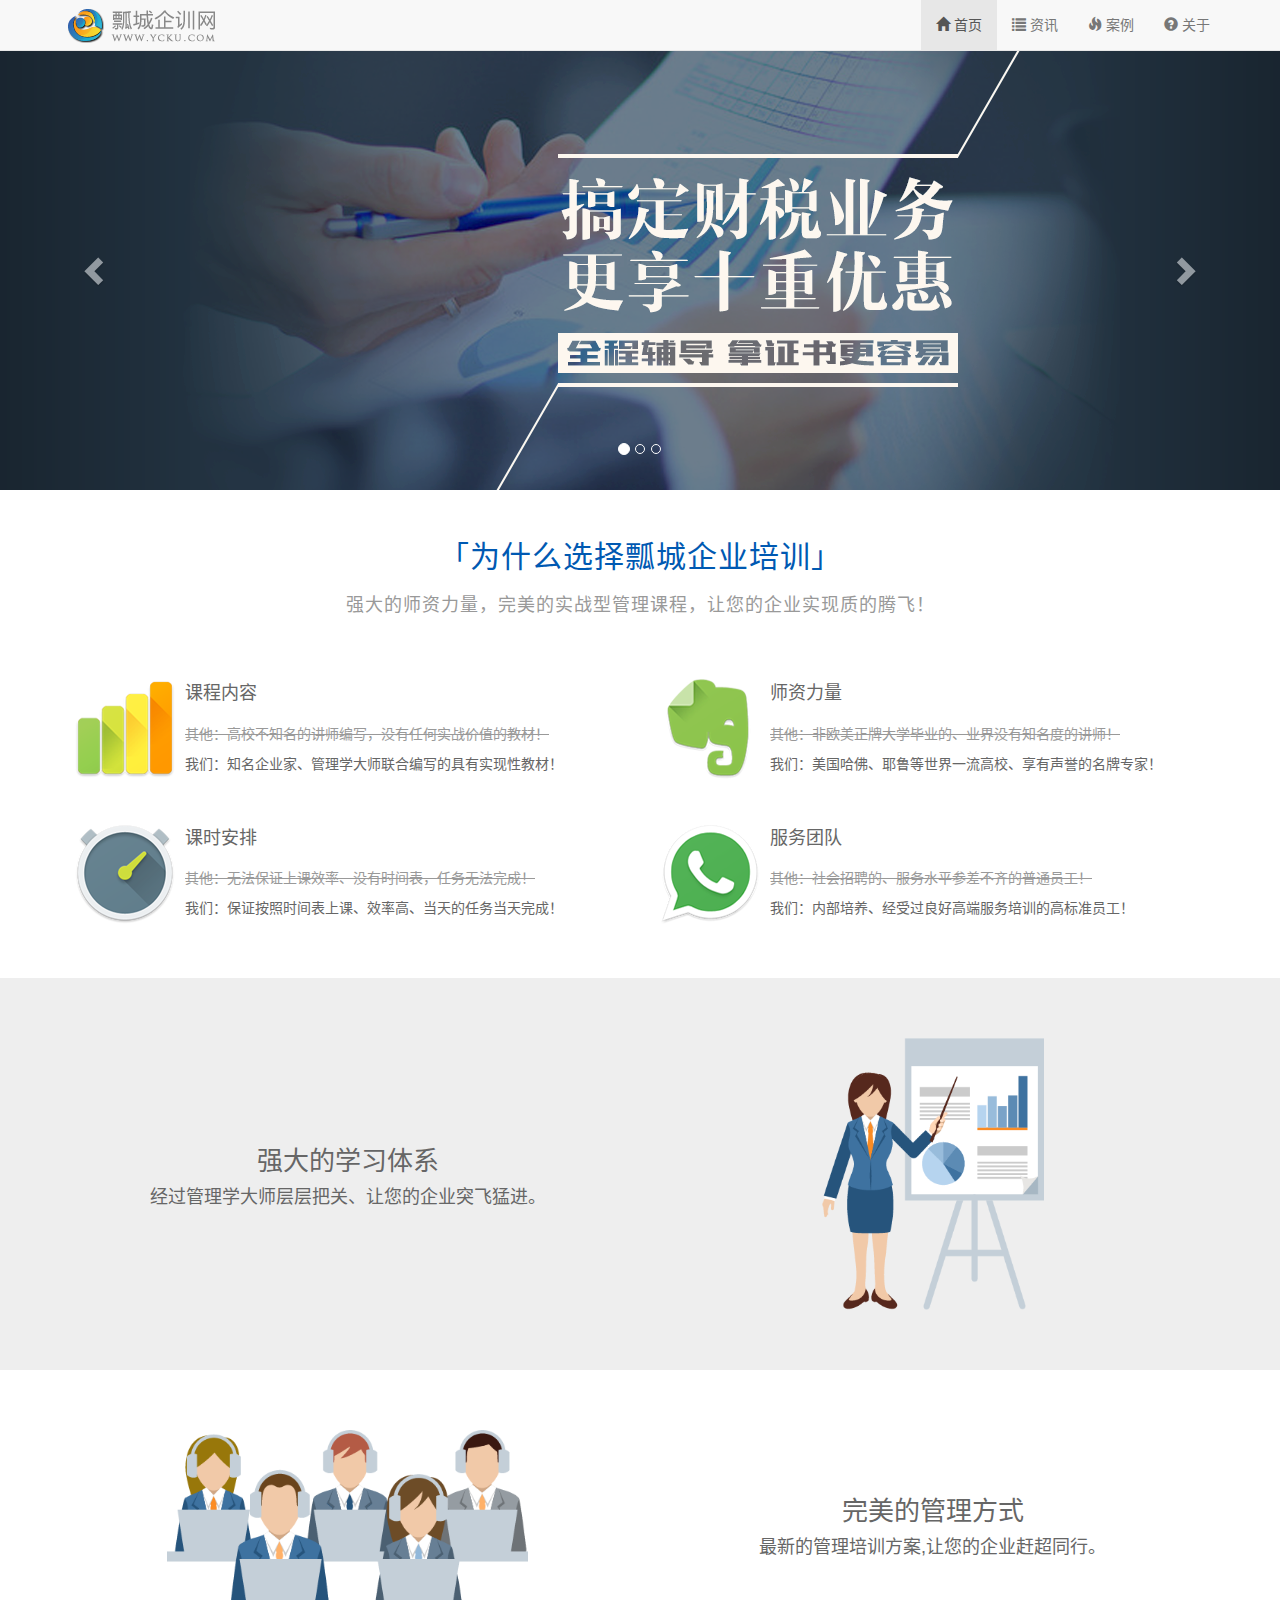
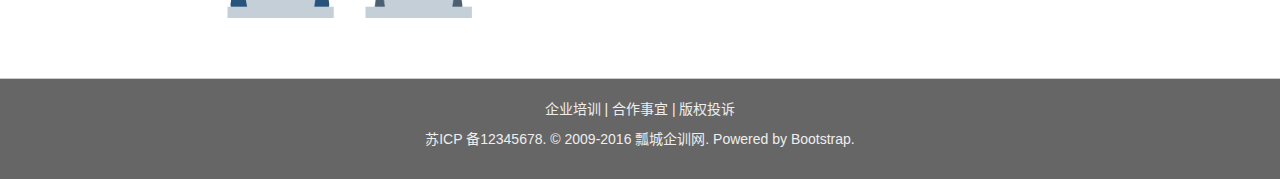
<file: index.html>
<!DOCTYPE html>
<html lang="zh-cn">
<head>
    <meta charset="utf-8">
    <meta name="viewport" content="width=device-width, initial-scale=1, maximum-scale=1, user-scalable=no">
    <title>Bootstrap</title>
    <link rel="stylesheet" href="css/bootstrap.min.css">
    <link rel="stylesheet" href="css/style.css">
</head>

<body>
<!-- 导航条 -->
<nav class="navbar navbar-default navbar-fixed-top">
  <div class="container">
    <div class="navbar-header">
      <a href="#" class="navbar-brand logo"><img src="img/logo.png" alt="瓢城企训网"></a>
      <button type="button" class="navbar-toggle" data-toggle="collapse" data-target="#navbarCollapse">
        <span class="icon-bar"></span>
        <span class="icon-bar"></span>
        <span class="icon-bar"></span>
      </button>
    </div>

    <div class="collapse navbar-collapse" id="navbarCollapse">
      <ul class="nav navbar-nav navbar-right ">
        <li class="active"><a href="index.html"><span class="glyphicon glyphicon-home"></span> 首页</a></li>
        <li><a href="information.html"><span class="glyphicon glyphicon-list"></span> 资讯</a></li>
        <li><a href="case.html"><span class="glyphicon glyphicon-fire"></span> 案例</a></li>
        <li><a href="about.html"><span class="glyphicon glyphicon-question-sign"></span> 关于</a></li>
      </ul>
    </div>
  </div>
</nav>

<!-- 轮播器 -->
<div class="carousel slide" id="myCarousel">
  <ol class="carousel-indicators">
    <li data-target="#myCarousel" data-slide-to="0" class="active"></li>
    <li data-target="#myCarousel" data-slide-to="1"></li>
    <li data-target="#myCarousel" data-slide-to="2"></li>
  </ol>
  <div class="carousel-inner">
    <div class="item active" style="background:#223240;">
      <img src="img/slide1.png" alt="第一张图片">
    </div>
    <div class="item" style="background:#F5E4DC;">
      <img src="img/slide2.png" alt="第二张图片">
    </div>
    <div class="item" style="background:#DE2A2D;">
      <img src="img/slide3.png" alt="第三张图片">
    </div>
  </div>
  <a href="#myCarousel" data-slide="prev" class="carousel-control left">
    <span class="glyphicon glyphicon-chevron-left"></span>
  </a>
  <a href="#myCarousel" data-slide="next" class="carousel-control right">
    <span class="glyphicon glyphicon-chevron-right"></span>
  </a>
</div>

<!-- 首页内容介绍 -->
<div class="tab1">
  <div class="container">
    <h2 class="tabH2">「为什么选择瓢城企业培训」</h2>
    <p class="tabP">强大的师资力量，完美的实战型管理课程，让您的企业实现质的腾飞！</p>
    <div class="row">
      <div class="col-md-6 col">
        <div class="media">
          <div class="media-left">
            <a href="#"><img src="img/tab1-1.png" alt="" class="media-object"></a>
          </div>
          <div class="media-body">
            <h4 class="media-heading">课程内容</h4>
            <p class="text-muted">其他：高校不知名的讲师编写，没有任何实战价值的教材！</p>
            <p>我们：知名企业家、管理学大师联合编写的具有实现性教材！</p>
          </div>
        </div>
      </div>

      <div class="col-md-6 col">
        <div class="media">
          <div class="media-left">
            <a href="#"><img src="img/tab1-2.png" alt="" class="media-object"></a>
          </div>
          <div class="media-body">
            <h4 class="media-heading">师资力量</h4>
            <p class="text-muted">其他：非欧美正牌大学毕业的、业界没有知名度的讲师！</p>
            <p>我们：美国哈佛、耶鲁等世界一流高校、享有声誉的名牌专家！</p>
          </div>
        </div>
      </div>

      <div class="col-md-6 col">
        <div class="media">
          <div class="media-left">
            <a href="#"><img src="img/tab1-3.png" alt="" class="media-object"></a>
          </div>
          <div class="media-body">
            <h4 class="media-heading">课时安排</h4>
            <p class="text-muted">其他：无法保证上课效率、没有时间表，任务无法完成！</p>
            <p>我们：保证按照时间表上课、效率高、当天的任务当天完成！</p>
          </div>
        </div>
      </div>

      <div class="col-md-6 col">
        <div class="media">
          <div class="media-left">
            <a href="#"><img src="img/tab1-4.png" alt="" class="media-object"></a>
          </div>
          <div class="media-body">
            <h4 class="media-heading">服务团队</h4>
            <p class="text-muted">其他：社会招聘的、服务水平参差不齐的普通员工！</p>
            <p>我们：内部培养、经受过良好高端服务培训的高标准员工！</p>
          </div>
        </div>
      </div>
    </div>
  </div>
</div>

<div class="tab2">
  <div class="container">
    <div class="row">
      <div class="col-md-6 col-sm-6 tab2Img">
        <img src="img/tab2.png" alt="" class="img-responsive center-block auto">
      </div>
      <div class="col-md-6 col-sm-6 text tab2Text">
        <h3>强大的学习体系</h3>
        <p>经过管理学大师层层把关、让您的企业突飞猛进。</p>
      </div>
    </div>
  </div>
</div>

<div class="tab3">
  <div class="container">
    <div class="row">
      <div class="col-md-6 col-sm-6">
        <img src="img/tab3.png" alt="" class="img-responsive center-block auto">
      </div>
      <div class="col-md-6 col-sm-6 text">
        <h3>完美的管理方式</h3>
        <p>最新的管理培训方案,让您的企业赶超同行。</p>
      </div>
    </div>
  </div>
</div>

<footer id="footer">
  <div class="container">
    <p>企业培训 | 合作事宜 | 版权投诉</p>
    <p>苏ICP 备12345678. © 2009-2016 瓢城企训网. Powered by Bootstrap.</p>
  </div>
</footer>


<script src="js/jquery.min.js"></script>
<script src="js/bootstrap.min.js"></script>
<script type="text/javascript">

    //轮播器自动播放
    $('#myCarousel').carousel({
      interval : 2000,
    });
    // //设置轮播器左右按钮垂直居中
    // $('.carousel-control').css('line-height', $('.carousel-inner img').height()+'px');
    // //当浏览器窗口大小改变时自动垂直居中
    // $(window).resize(function () {
    //   var $height = $('.carousel-inner img').eq(0).height() ||
    //                 $('.carousel-inner img').eq(1).height() ||
    //                 $('.carousel-inner img').eq(2).height();
    //   $('.carousel-control').css('line-height', $height +'px');
    // });

    //设置首页内容介绍的文字垂直居中，谷歌浏览器加载图片的顺序问题，导致高度无法获取
    $(window).load(function () {
      $('.text').eq(0).css('margin-top', ($('.auto').eq(0).height() - $('.text').eq(0).height())/2 + 'px');
    });
    $(window).resize(function () {
      $('.text').eq(0).css('margin-top', ($('.auto').eq(0).height() - $('.text').eq(0).height())/2 + 'px');
    });
    $(window).load(function () {
      $('.text').eq(1).css('margin-top', ($('.auto').eq(1).height() - $('.text').eq(1).height())/2 + 'px');
    });
    $(window).resize(function () {
      $('.text').eq(1).css('margin-top', ($('.auto').eq(1).height() - $('.text').eq(1).height())/2 + 'px');
    });

</script>

</body>
</html>
</file>
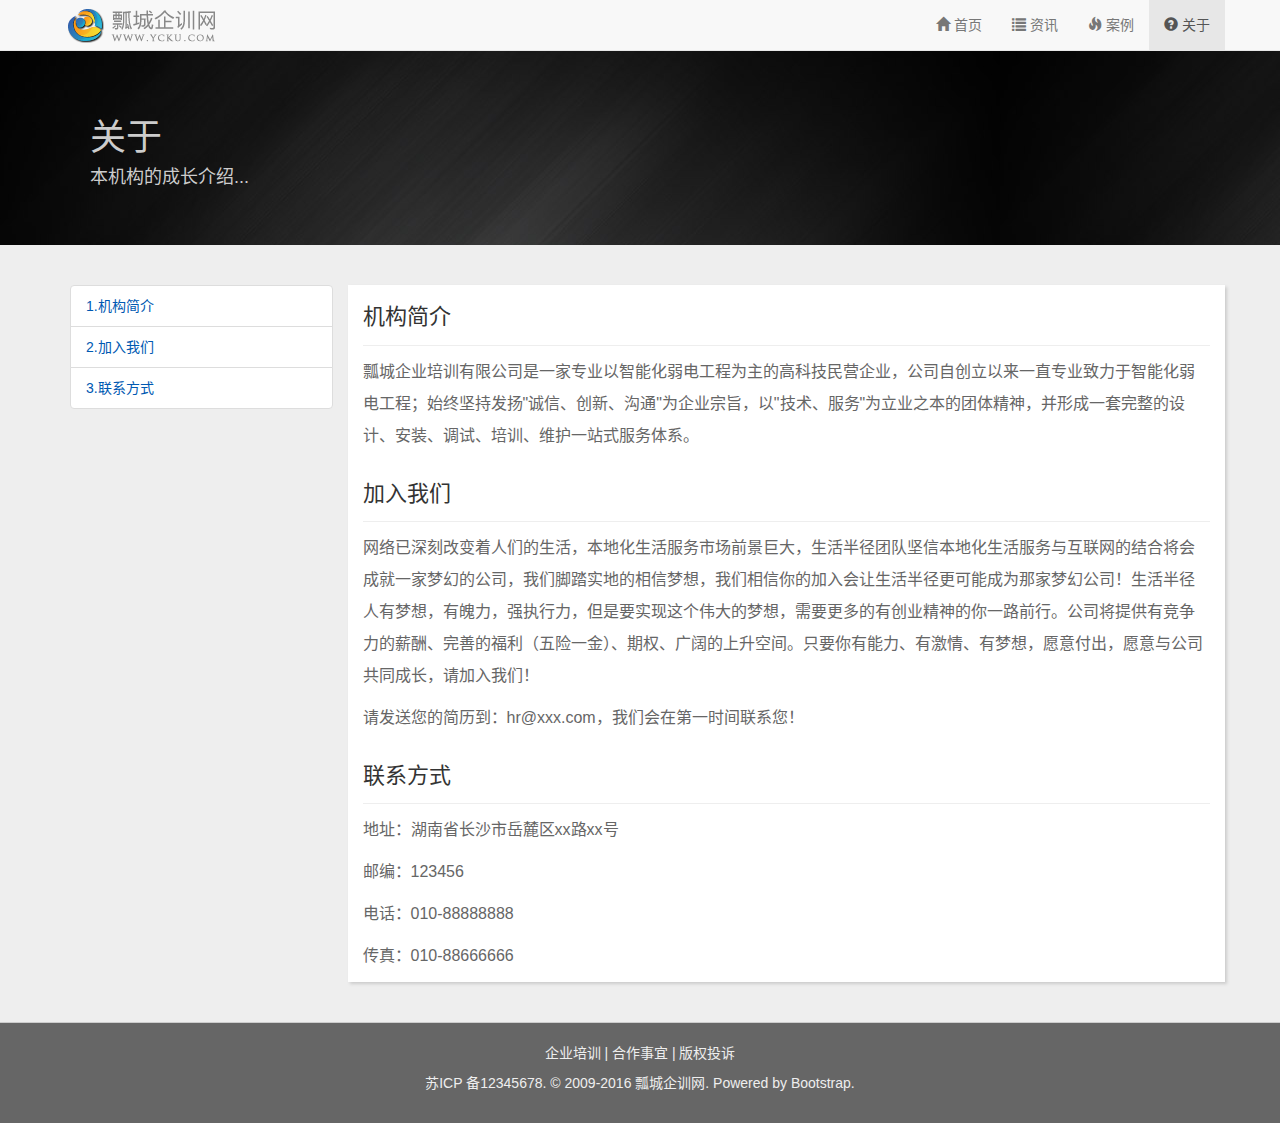
<file: about.html>
<!DOCTYPE html>
<html lang="zh-cn">
<head>
    <meta charset="utf-8">
    <meta name="viewport" content="width=device-width, initial-scale=1, maximum-scale=1, user-scalable=no">
    <title>Bootstrap</title>
    <link rel="stylesheet" href="css/bootstrap.min.css">
    <link rel="stylesheet" href="css/style.css">
</head>

<body>
<!-- 导航条 -->
<nav class="navbar navbar-default navbar-fixed-top">
  <div class="container">
    <div class="navbar-header">
      <a href="#" class="navbar-brand logo"><img src="img/logo.png" alt="瓢城企训网"></a>
      <button type="button" class="navbar-toggle" data-toggle="collapse" data-target="#navbarCollapse">
        <span class="icon-bar"></span>
        <span class="icon-bar"></span>
        <span class="icon-bar"></span>
      </button>
    </div>

    <div class="collapse navbar-collapse" id="navbarCollapse">
      <ul class="nav navbar-nav navbar-right ">
        <li><a href="index.html"><span class="glyphicon glyphicon-home"></span> 首页</a></li>
        <li><a href="information.html"><span class="glyphicon glyphicon-list"></span> 资讯</a></li>
        <li><a href="case.html"><span class="glyphicon glyphicon-fire"></span> 案例</a></li>
        <li class="active"><a href="about.html"><span class="glyphicon glyphicon-question-sign"></span> 关于</a></li>
      </ul>
    </div>
  </div>
</nav>

<div class="jumbotron">
  <div class="container">
    <hgroup>
      <h1>关于</h1>
      <h4>本机构的成长介绍...</h4>
    </hgroup>
  </div>
</div>

<div id="about">
  <div class="container">
    <div class="row">
      <div class="col-md-3 hidden-sm hidden-xs">
        <div class="list-group">
          <a class="list-group-item" href="#1">1.机构简介</a>
          <a class="list-group-item" href="#2">2.加入我们</a>
          <a class="list-group-item" href="#3">3.联系方式</a>
        </div>
      </div>
      <div class="col-md-9 about">
        <a name="1"></a>
        <h3>机构简介</h3>
				<p>瓢城企业培训有限公司是一家专业以智能化弱电工程为主的高科技民营企业，公司自创立以来一直专业致力于智能化弱电工程；始终坚持发扬"诚信、创新、沟通"为企业宗旨，以"技术、服务"为立业之本的团体精神，并形成一套完整的设计、安装、调试、培训、维护一站式服务体系。</p>

        <a name="2"></a>
        <h3>加入我们</h3>
				<p>网络已深刻改变着人们的生活，本地化生活服务市场前景巨大，生活半径团队坚信本地化生活服务与互联网的结合将会成就一家梦幻的公司，我们脚踏实地的相信梦想，我们相信你的加入会让生活半径更可能成为那家梦幻公司！生活半径人有梦想，有魄力，强执行力，但是要实现这个伟大的梦想，需要更多的有创业精神的你一路前行。公司将提供有竞争力的薪酬、完善的福利（五险一金）、期权、广阔的上升空间。只要你有能力、有激情、有梦想，愿意付出，愿意与公司共同成长，请加入我们！</p>
				<p>请发送您的简历到：hr@xxx.com，我们会在第一时间联系您！</p>

        <a name="3"></a>
        <h3>联系方式</h3>
				<p>地址：湖南省长沙市岳麓区xx路xx号</p>
				<p>邮编：123456</p>
				<p>电话：010-88888888</p>
				<p>传真：010-88666666</p>
      </div>
    </div>
  </div>
</div>


<footer id="footer">
  <div class="container">
    <p>企业培训 | 合作事宜 | 版权投诉</p>
    <p>苏ICP 备12345678. © 2009-2016 瓢城企训网. Powered by Bootstrap.</p>
  </div>
</footer>

<script src="js/jquery.min.js"></script>
<script src="js/bootstrap.min.js"></script>
<script type="text/javascript">

</script>

</body>
</html>
</file>
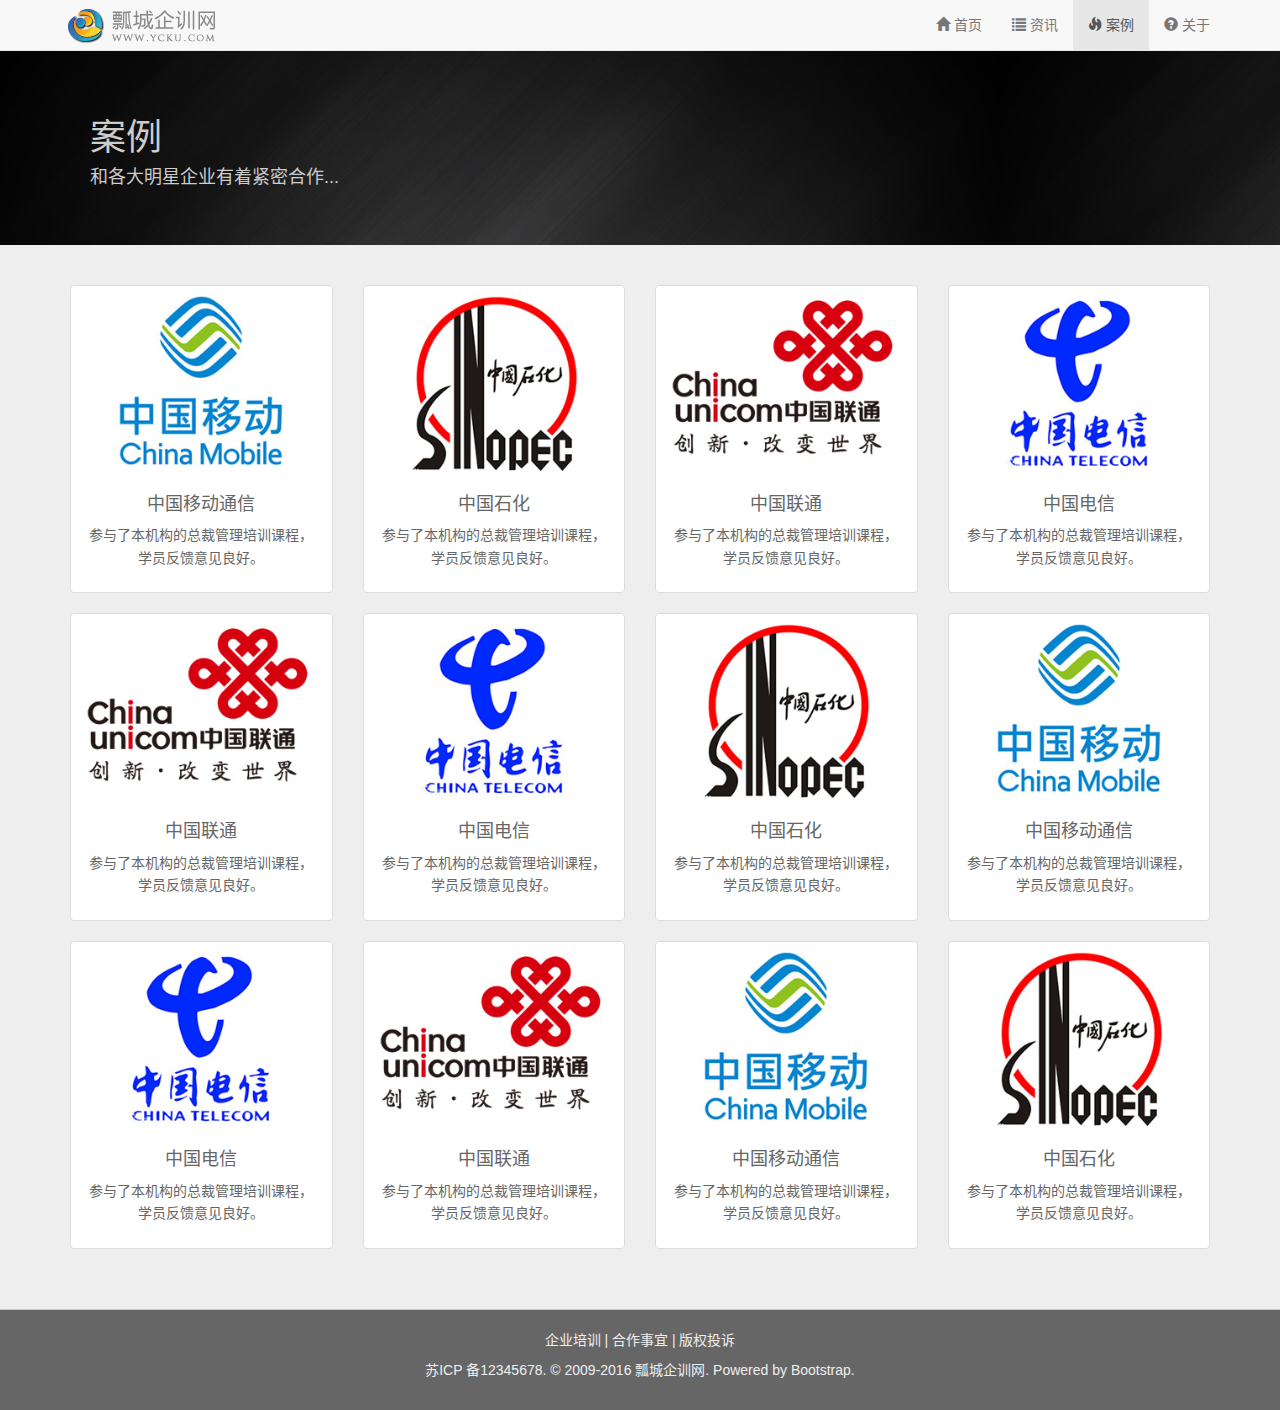
<file: case.html>
<!DOCTYPE html>
<html lang="zh-cn">
<head>
    <meta charset="utf-8">
    <meta name="viewport" content="width=device-width, initial-scale=1, maximum-scale=1, user-scalable=no">
    <title>Bootstrap</title>
    <link rel="stylesheet" href="css/bootstrap.min.css">
    <link rel="stylesheet" href="css/style.css">
</head>

<body>
<!-- 导航条 -->
<nav class="navbar navbar-default navbar-fixed-top">
  <div class="container">
    <div class="navbar-header">
      <a href="#" class="navbar-brand logo"><img src="img/logo.png" alt="瓢城企训网"></a>
      <button type="button" class="navbar-toggle" data-toggle="collapse" data-target="#navbarCollapse">
        <span class="icon-bar"></span>
        <span class="icon-bar"></span>
        <span class="icon-bar"></span>
      </button>
    </div>

    <div class="collapse navbar-collapse" id="navbarCollapse">
      <ul class="nav navbar-nav navbar-right ">
        <li><a href="index.html"><span class="glyphicon glyphicon-home"></span> 首页</a></li>
        <li><a href="information.html"><span class="glyphicon glyphicon-list"></span> 资讯</a></li>
        <li class="active"><a href="case.html"><span class="glyphicon glyphicon-fire"></span> 案例</a></li>
        <li><a href="about.html"><span class="glyphicon glyphicon-question-sign"></span> 关于</a></li>
      </ul>
    </div>
  </div>
</nav>

<div class="jumbotron">
  <div class="container">
    <hgroup>
      <h1>案例</h1>
      <h4>和各大明星企业有着紧密合作...</h4>
    </hgroup>
  </div>
</div>

<div id="case">
  <div class="container">
    <div class="row">
      <div class="col-lg-3 col-md-4 col-sm-6 col-xs-12">
        <div class="thumbnail">
          <img src="img/case1.jpg" alt="">
          <div class="caption">
            <h4>中国移动通信</h4>
						<p>参与了本机构的总裁管理培训课程，学员反馈意见良好。</p>
          </div>
        </div>
      </div>
      <div class="col-lg-3 col-md-4 col-sm-6 col-xs-12">
        <div class="thumbnail">
          <img src="img/case2.jpg" alt="">
          <div class="caption">
            <h4>中国石化</h4>
            <p>参与了本机构的总裁管理培训课程，学员反馈意见良好。</p>
          </div>
        </div>
      </div>
      <div class="col-lg-3 col-md-4 col-sm-6 col-xs-12">
        <div class="thumbnail">
          <img src="img/case3.jpg" alt="">
          <div class="caption">
            <h4>中国联通</h4>
            <p>参与了本机构的总裁管理培训课程，学员反馈意见良好。</p>
          </div>
        </div>
      </div>
      <div class="col-lg-3 col-md-4 col-sm-6 col-xs-12">
        <div class="thumbnail">
          <img src="img/case4.jpg" alt="">
          <div class="caption">
            <h4>中国电信</h4>
            <p>参与了本机构的总裁管理培训课程，学员反馈意见良好。</p>
          </div>
        </div>
      </div>
      <div class="col-lg-3 col-md-4 col-sm-6 col-xs-12">
        <div class="thumbnail">
          <img src="img/case3.jpg" alt="">
          <div class="caption">
            <h4>中国联通</h4>
            <p>参与了本机构的总裁管理培训课程，学员反馈意见良好。</p>
          </div>
        </div>
      </div>
      <div class="col-lg-3 col-md-4 col-sm-6 col-xs-12">
        <div class="thumbnail">
          <img src="img/case4.jpg" alt="">
          <div class="caption">
            <h4>中国电信</h4>
            <p>参与了本机构的总裁管理培训课程，学员反馈意见良好。</p>
          </div>
        </div>
      </div>
      <div class="col-lg-3 col-md-4 col-sm-6 col-xs-12">
        <div class="thumbnail">
          <img src="img/case2.jpg" alt="">
          <div class="caption">
            <h4>中国石化</h4>
            <p>参与了本机构的总裁管理培训课程，学员反馈意见良好。</p>
          </div>
        </div>
      </div>
      <div class="col-lg-3 col-md-4 col-sm-6 col-xs-12">
        <div class="thumbnail">
          <img src="img/case1.jpg" alt="">
          <div class="caption">
            <h4>中国移动通信</h4>
            <p>参与了本机构的总裁管理培训课程，学员反馈意见良好。</p>
          </div>
        </div>
      </div>
      <div class="col-lg-3 col-md-4 col-sm-6 col-xs-12">
        <div class="thumbnail">
          <img src="img/case4.jpg" alt="">
          <div class="caption">
            <h4>中国电信</h4>
            <p>参与了本机构的总裁管理培训课程，学员反馈意见良好。</p>
          </div>
        </div>
      </div>
      <div class="col-lg-3 col-md-4 col-sm-6 col-xs-12">
        <div class="thumbnail">
          <img src="img/case3.jpg" alt="">
          <div class="caption">
            <h4>中国联通</h4>
            <p>参与了本机构的总裁管理培训课程，学员反馈意见良好。</p>
          </div>
        </div>
      </div>
      <div class="col-lg-3 col-md-4 col-sm-6 col-xs-12">
        <div class="thumbnail">
          <img src="img/case1.jpg" alt="">
          <div class="caption">
            <h4>中国移动通信</h4>
            <p>参与了本机构的总裁管理培训课程，学员反馈意见良好。</p>
          </div>
        </div>
      </div>
      <div class="col-lg-3 col-md-4 col-sm-6 col-xs-12">
        <div class="thumbnail">
          <img src="img/case2.jpg" alt="">
          <div class="caption">
            <h4>中国石化</h4>
            <p>参与了本机构的总裁管理培训课程，学员反馈意见良好。</p>
          </div>
        </div>
      </div>
    </div>
  </div>
</div>

<footer id="footer">
  <div class="container">
    <p>企业培训 | 合作事宜 | 版权投诉</p>
    <p>苏ICP 备12345678. © 2009-2016 瓢城企训网. Powered by Bootstrap.</p>
  </div>
</footer>

<script src="js/jquery.min.js"></script>
<script src="js/bootstrap.min.js"></script>
<script type="text/javascript">

</script>

</body>
</html>
</file>
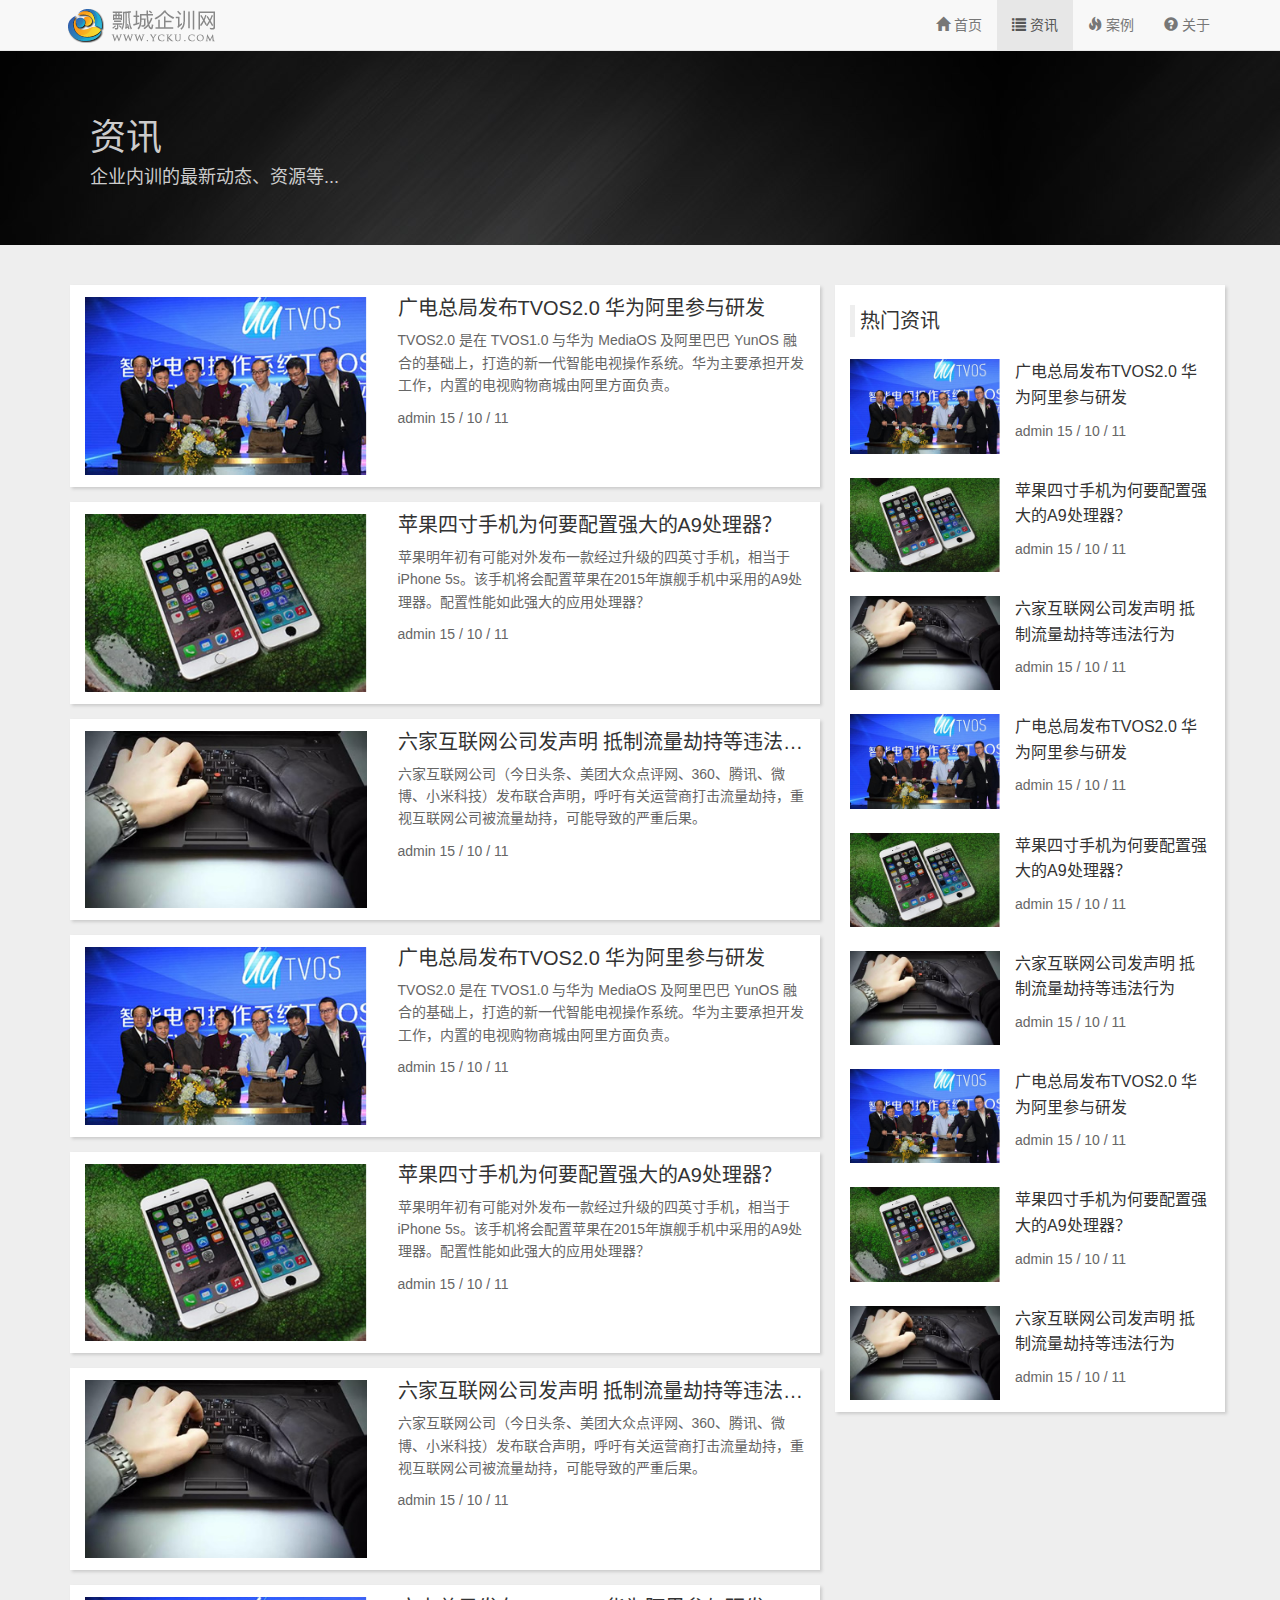
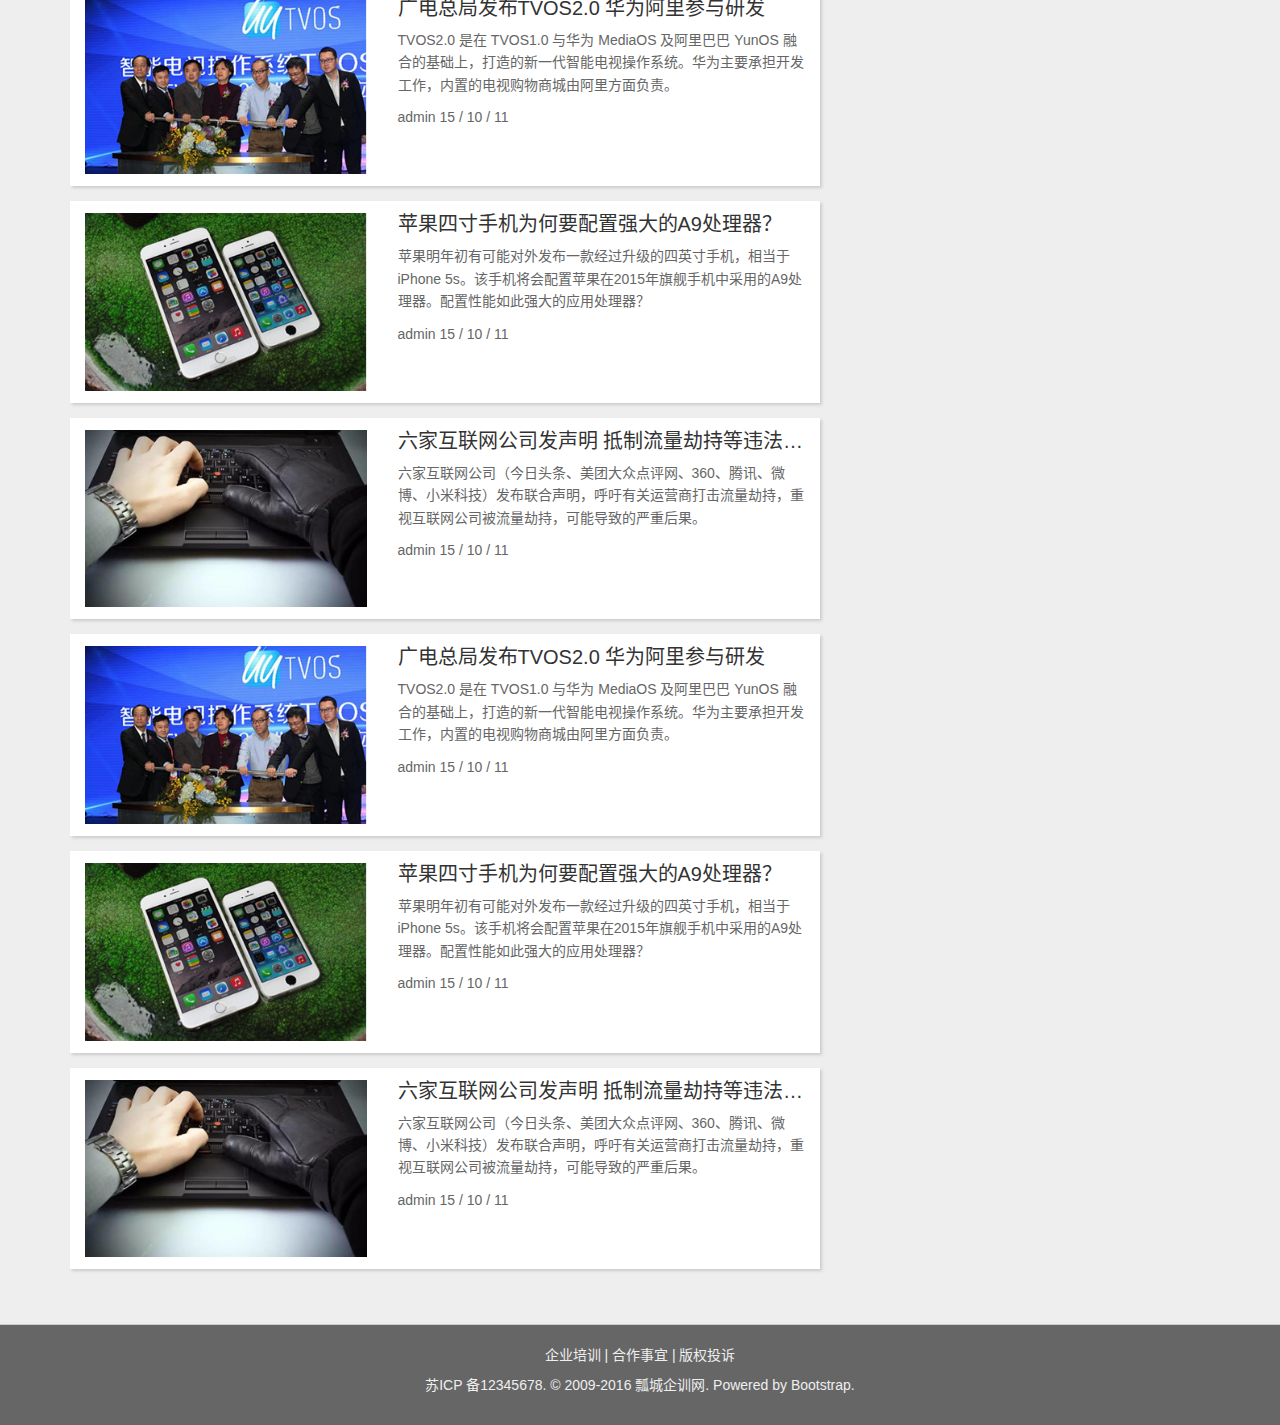
<file: information.html>
<!DOCTYPE html>
<html lang="zh-cn">
<head>
    <meta charset="utf-8">
    <meta name="viewport" content="width=device-width, initial-scale=1, maximum-scale=1, user-scalable=no">
    <title>Bootstrap</title>
    <link rel="stylesheet" href="css/bootstrap.min.css">
    <link rel="stylesheet" href="css/style.css">
</head>

<body>
<!-- 导航条 -->
<nav class="navbar navbar-default navbar-fixed-top">
  <div class="container">
    <div class="navbar-header">
      <a href="#" class="navbar-brand logo"><img src="img/logo.png" alt="瓢城企训网"></a>
      <button type="button" class="navbar-toggle" data-toggle="collapse" data-target="#navbarCollapse">
        <span class="icon-bar"></span>
        <span class="icon-bar"></span>
        <span class="icon-bar"></span>
      </button>
    </div>

    <div class="collapse navbar-collapse" id="navbarCollapse">
      <ul class="nav navbar-nav navbar-right ">
        <li><a href="index.html"><span class="glyphicon glyphicon-home"></span> 首页</a></li>
        <li class="active"><a href="information.html"><span class="glyphicon glyphicon-list"></span> 资讯</a></li>
        <li><a href="case.html"><span class="glyphicon glyphicon-fire"></span> 案例</a></li>
        <li><a href="about.html"><span class="glyphicon glyphicon-question-sign"></span> 关于</a></li>
      </ul>
    </div>
  </div>
</nav>

<div class="jumbotron">
  <div class="container">
    <hgroup>
      <h1>资讯</h1>
      <h4>企业内训的最新动态、资源等...</h4>
    </hgroup>
  </div>
</div>

<div id="information">
  <div class="container">
    <div class="row">
      <div class="col-md-8">
        <div class="container-fluid" style="padding:0;">
          <div class="row infoContent">
            <div class="col-md-5 col-sm-5 col-xs-5">
              <img src="img/info1.jpg" alt="" class="img-responsive">
            </div>
            <div class="col-md-7 col-sm-7 col-xs-7">
              <h4>广电总局发布TVOS2.0 华为阿里参与研发</h4>
              <p class="hidden-xs">TVOS2.0 是在 TVOS1.0 与华为 MediaOS 及阿里巴巴 YunOS 融合的基础上，打造的新一代智能电视操作系统。华为主要承担开发工作，内置的电视购物商城由阿里方面负责。</p>
              <p>admin 15 / 10 / 11</p>
            </div>
          </div>

          <div class="row infoContent">
            <div class="col-md-5 col-sm-5 col-xs-5">
              <img src="img/info2.jpg" alt="" class="img-responsive">
            </div>
            <div class="col-md-7 col-sm-7 col-xs-7">
              <h4>苹果四寸手机为何要配置强大的A9处理器？</h4>
              <p class="hidden-xs">苹果明年初有可能对外发布一款经过升级的四英寸手机，相当于iPhone 5s。该手机将会配置苹果在2015年旗舰手机中采用的A9处理器。配置性能如此强大的应用处理器？</p>
              <p>admin 15 / 10 / 11</p>
            </div>
          </div>

          <div class="row infoContent">
            <div class="col-md-5 col-sm-5 col-xs-5">
              <img src="img/info3.jpg" alt="" class="img-responsive">
            </div>
            <div class="col-md-7 col-sm-7 col-xs-7">
              <h4>六家互联网公司发声明 抵制流量劫持等违法行为</h4>
              <p class="hidden-xs">六家互联网公司（今日头条、美团大众点评网、360、腾讯、微博、小米科技）发布联合声明，呼吁有关运营商打击流量劫持，重视互联网公司被流量劫持，可能导致的严重后果。</p>
              <p>admin 15 / 10 / 11</p>
            </div>
          </div>

          <div class="row infoContent">
            <div class="col-md-5 col-sm-5 col-xs-5">
              <img src="img/info1.jpg" alt="" class="img-responsive">
            </div>
            <div class="col-md-7 col-sm-7 col-xs-7">
              <h4>广电总局发布TVOS2.0 华为阿里参与研发</h4>
              <p class="hidden-xs">TVOS2.0 是在 TVOS1.0 与华为 MediaOS 及阿里巴巴 YunOS 融合的基础上，打造的新一代智能电视操作系统。华为主要承担开发工作，内置的电视购物商城由阿里方面负责。</p>
              <p>admin 15 / 10 / 11</p>
            </div>
          </div>

          <div class="row infoContent">
            <div class="col-md-5 col-sm-5 col-xs-5">
              <img src="img/info2.jpg" alt="" class="img-responsive">
            </div>
            <div class="col-md-7 col-sm-7 col-xs-7">
              <h4>苹果四寸手机为何要配置强大的A9处理器？</h4>
              <p class="hidden-xs">苹果明年初有可能对外发布一款经过升级的四英寸手机，相当于iPhone 5s。该手机将会配置苹果在2015年旗舰手机中采用的A9处理器。配置性能如此强大的应用处理器？</p>
              <p>admin 15 / 10 / 11</p>
            </div>
          </div>

          <div class="row infoContent">
            <div class="col-md-5 col-sm-5 col-xs-5">
              <img src="img/info3.jpg" alt="" class="img-responsive">
            </div>
            <div class="col-md-7 col-sm-7 col-xs-7">
              <h4>六家互联网公司发声明 抵制流量劫持等违法行为</h4>
              <p class="hidden-xs">六家互联网公司（今日头条、美团大众点评网、360、腾讯、微博、小米科技）发布联合声明，呼吁有关运营商打击流量劫持，重视互联网公司被流量劫持，可能导致的严重后果。</p>
              <p>admin 15 / 10 / 11</p>
            </div>
          </div>

          <div class="row infoContent">
            <div class="col-md-5 col-sm-5 col-xs-5">
              <img src="img/info1.jpg" alt="" class="img-responsive">
            </div>
            <div class="col-md-7 col-sm-7 col-xs-7">
              <h4>广电总局发布TVOS2.0 华为阿里参与研发</h4>
              <p class="hidden-xs">TVOS2.0 是在 TVOS1.0 与华为 MediaOS 及阿里巴巴 YunOS 融合的基础上，打造的新一代智能电视操作系统。华为主要承担开发工作，内置的电视购物商城由阿里方面负责。</p>
              <p>admin 15 / 10 / 11</p>
            </div>
          </div>

          <div class="row infoContent">
            <div class="col-md-5 col-sm-5 col-xs-5">
              <img src="img/info2.jpg" alt="" class="img-responsive">
            </div>
            <div class="col-md-7 col-sm-7 col-xs-7">
              <h4>苹果四寸手机为何要配置强大的A9处理器？</h4>
              <p class="hidden-xs">苹果明年初有可能对外发布一款经过升级的四英寸手机，相当于iPhone 5s。该手机将会配置苹果在2015年旗舰手机中采用的A9处理器。配置性能如此强大的应用处理器？</p>
              <p>admin 15 / 10 / 11</p>
            </div>
          </div>

          <div class="row infoContent">
            <div class="col-md-5 col-sm-5 col-xs-5">
              <img src="img/info3.jpg" alt="" class="img-responsive">
            </div>
            <div class="col-md-7 col-sm-7 col-xs-7">
              <h4>六家互联网公司发声明 抵制流量劫持等违法行为</h4>
              <p class="hidden-xs">六家互联网公司（今日头条、美团大众点评网、360、腾讯、微博、小米科技）发布联合声明，呼吁有关运营商打击流量劫持，重视互联网公司被流量劫持，可能导致的严重后果。</p>
              <p>admin 15 / 10 / 11</p>
            </div>
          </div>

          <div class="row infoContent">
            <div class="col-md-5 col-sm-5 col-xs-5">
              <img src="img/info1.jpg" alt="" class="img-responsive">
            </div>
            <div class="col-md-7 col-sm-7 col-xs-7">
              <h4>广电总局发布TVOS2.0 华为阿里参与研发</h4>
              <p class="hidden-xs">TVOS2.0 是在 TVOS1.0 与华为 MediaOS 及阿里巴巴 YunOS 融合的基础上，打造的新一代智能电视操作系统。华为主要承担开发工作，内置的电视购物商城由阿里方面负责。</p>
              <p>admin 15 / 10 / 11</p>
            </div>
          </div>

          <div class="row infoContent">
            <div class="col-md-5 col-sm-5 col-xs-5">
              <img src="img/info2.jpg" alt="" class="img-responsive">
            </div>
            <div class="col-md-7 col-sm-7 col-xs-7">
              <h4>苹果四寸手机为何要配置强大的A9处理器？</h4>
              <p class="hidden-xs">苹果明年初有可能对外发布一款经过升级的四英寸手机，相当于iPhone 5s。该手机将会配置苹果在2015年旗舰手机中采用的A9处理器。配置性能如此强大的应用处理器？</p>
              <p>admin 15 / 10 / 11</p>
            </div>
          </div>

          <div class="row infoContent">
            <div class="col-md-5 col-sm-5 col-xs-5">
              <img src="img/info3.jpg" alt="" class="img-responsive">
            </div>
            <div class="col-md-7 col-sm-7 col-xs-7">
              <h4>六家互联网公司发声明 抵制流量劫持等违法行为</h4>
              <p class="hidden-xs">六家互联网公司（今日头条、美团大众点评网、360、腾讯、微博、小米科技）发布联合声明，呼吁有关运营商打击流量劫持，重视互联网公司被流量劫持，可能导致的严重后果。</p>
              <p>admin 15 / 10 / 11</p>
            </div>
          </div>
        </div>
      </div>

      <div class="col-md-4 infoRight hidden-xs hidden-sm">
        <blockquote>
          <h2>热门资讯</h2>
        </blockquote>

        <div class="container-fluid">
          <div class="row">
            <div class="col-md-5 col-sm-5 col-xs-5" style="margin:12px 0;padding:0;">
              <img src="img/info1.jpg" alt="" class="img-responsive">
            </div>
            <div class="col-md-7 col-sm-7 col-xs-7" style="padding-right:0;">
              <h4>广电总局发布TVOS2.0 华为阿里参与研发</h4>
              <p>admin 15 / 10 / 11</p>
            </div>
          </div>

          <div class="row">
            <div class="col-md-5 col-sm-5 col-xs-5" style="margin:12px 0;padding:0;">
              <img src="img/info2.jpg" alt="" class="img-responsive">
            </div>
            <div class="col-md-7 col-sm-7 col-xs-7" style="padding-right:0;">
              <h4>苹果四寸手机为何要配置强大的A9处理器？</h4>
              <p>admin 15 / 10 / 11</p>
            </div>
          </div>

          <div class="row">
            <div class="col-md-5 col-sm-5 col-xs-5" style="margin:12px 0;padding:0;">
              <img src="img/info3.jpg" alt="" class="img-responsive">
            </div>
            <div class="col-md-7 col-sm-7 col-xs-7" style="padding-right:0;">
              <h4>六家互联网公司发声明 抵制流量劫持等违法行为</h4>
              <p>admin 15 / 10 / 11</p>
            </div>
          </div>

          <div class="row">
            <div class="col-md-5 col-sm-5 col-xs-5" style="margin:12px 0;padding:0;">
              <img src="img/info1.jpg" alt="" class="img-responsive">
            </div>
            <div class="col-md-7 col-sm-7 col-xs-7" style="padding-right:0;">
              <h4>广电总局发布TVOS2.0 华为阿里参与研发</h4>
              <p>admin 15 / 10 / 11</p>
            </div>
          </div>

          <div class="row">
            <div class="col-md-5 col-sm-5 col-xs-5" style="margin:12px 0;padding:0;">
              <img src="img/info2.jpg" alt="" class="img-responsive">
            </div>
            <div class="col-md-7 col-sm-7 col-xs-7" style="padding-right:0;">
              <h4>苹果四寸手机为何要配置强大的A9处理器？</h4>
              <p>admin 15 / 10 / 11</p>
            </div>
          </div>

          <div class="row">
            <div class="col-md-5 col-sm-5 col-xs-5" style="margin:12px 0;padding:0;">
              <img src="img/info3.jpg" alt="" class="img-responsive">
            </div>
            <div class="col-md-7 col-sm-7 col-xs-7" style="padding-right:0;">
              <h4>六家互联网公司发声明 抵制流量劫持等违法行为</h4>
              <p>admin 15 / 10 / 11</p>
            </div>
          </div>

          <div class="row">
            <div class="col-md-5 col-sm-5 col-xs-5" style="margin:12px 0;padding:0;">
              <img src="img/info1.jpg" alt="" class="img-responsive">
            </div>
            <div class="col-md-7 col-sm-7 col-xs-7" style="padding-right:0;">
              <h4>广电总局发布TVOS2.0 华为阿里参与研发</h4>
              <p>admin 15 / 10 / 11</p>
            </div>
          </div>

          <div class="row">
            <div class="col-md-5 col-sm-5 col-xs-5" style="margin:12px 0;padding:0;">
              <img src="img/info2.jpg" alt="" class="img-responsive">
            </div>
            <div class="col-md-7 col-sm-7 col-xs-7" style="padding-right:0;">
              <h4>苹果四寸手机为何要配置强大的A9处理器？</h4>
              <p>admin 15 / 10 / 11</p>
            </div>
          </div>

          <div class="row">
            <div class="col-md-5 col-sm-5 col-xs-5" style="margin:12px 0;padding:0;">
              <img src="img/info3.jpg" alt="" class="img-responsive">
            </div>
            <div class="col-md-7 col-sm-7 col-xs-7" style="padding-right:0;">
              <h4>六家互联网公司发声明 抵制流量劫持等违法行为</h4>
              <p>admin 15 / 10 / 11</p>
            </div>
          </div>
        </div>
      </div>
    </div>
  </div>
</div>

<footer id="footer">
  <div class="container">
    <p>企业培训 | 合作事宜 | 版权投诉</p>
    <p>苏ICP 备12345678. © 2009-2016 瓢城企训网. Powered by Bootstrap.</p>
  </div>
</footer>


<script src="js/jquery.min.js"></script>
<script src="js/bootstrap.min.js"></script>
<script type="text/javascript">

</script>

</body>
</html>
</file>
<file: css/style.css>
body {
  font-family: "Helvetica Neue", Helvetica, Arial, "Microsoft Yahei UI", "Microsoft YaHei", SimHei, "\5B8B\4F53", simsun, sans-serif;
  color: #666;
}

.logo{
  padding: 0;
}
#navbarCollapse ul{
  margin-top: 0;
}

#myCarousel{
  margin: 50px 0 0 0;
}
.carousel-inner img{
  margin: 0 auto;
}

.tab1{
  margin: 30px 0;
}
.tabH2{
  font-size: 20px;
  text-align: center;
  letter-spacing: 1px;
  color: #0059B2;
}
.tabP{
  font-size: 15px;
  text-align: center;
  letter-spacing: 1px;
  color: #999;
  margin: 20px 0 40px 0;
}
.tab1 .media-heading{
  margin: 5px 0 20px 0;
}
.tab1 .text-muted{
  color: #999;
  text-decoration: line-through;
}
.tab1 .col{
  padding: 20px;
}

.tab2{
  background-color: #eee;
  padding: 60px 20px;
  text-align: center;
}
.tab2 img{
  height: 40%;
  width: 40%;
}

.tab3{
  padding: 60px 20px;
  text-align: center;
}
.tab3 img{
  height: 65%;
  width: 65%;
}
.text h3{
  font-size: 20px;
}
.text p{
  font-size: 14px;
}

.jumbotron{
  background-image: url(../img/bg.jpg);
  margin: 50px 0 0 0;
  color: #ccc;
}
.jumbotron h1{
  font-size: 26px;
  padding: 0 0 0 20px;
}
.jumbotron h4{
  font-size: 15px;
  padding: 0 0 0 20px;
}

#information{
  background: #eee;
  padding: 40px 0;
}
.infoContent{
  background: #fff;
  margin: 0 0 15px 0;
  box-shadow: 2px 2px 3px #ccc;
}
.infoContent img{
  margin: 12px 0;
}
.infoContent h4{
  color: #333;
  padding: 2px 0 0 0;
  font-size: 14px;
}
.infoContent p{
  line-height: 1.6;
}
.infoRight{
  background: #fff;
  box-shadow: 2px 2px 3px #ccc;
}
.infoRight blockquote{
  margin: 0;
  padding: 0;
}
.infoRight h2{
  font-size: 20px;
  color: #333;
  padding: 5px;
}
.infoRight h4{
  color: #333;
  font-size: 16px;
  padding: 2px 0 0 0;
  line-height: 1.6
}

#case{
  padding: 40px 5px;
  background: #eee;
  text-align: center;
}
#case h4{
  color: #666;
}
#case p{
  color: #666;
  line-height: 1.6
}

#about{
  background: #eee;
  padding: 40px 20px;
}
#about a{
  color: #0059B2;
}
#about .about{
  background: #fff;
  box-shadow: 2px 2px 3px #ccc;
}
#about h3{
  color: #333;
  font-size: 18px;
  border-bottom: 1px solid #eee;
  padding: 20px 0 15px 0;
  margin: 0 0 10px 0;
}
#about p{
  line-height: 2;
  font-size: 13px;
}

#footer{
  background: #666;
  border-top: 1px solid #ccc;
  padding: 20px;
  text-align: center;
  color: #eee;
}

/*媒体查询*/
/* 小屏幕(平板,大于等于 768px) */
@media (min-width: 768px) {
  .tabH2 {
    font-size: 26px;
  }
  .tabP {
    font-size: 16px;
  }
  .text h3{
    font-size: 22px;
  }
  .text p{
    font-size: 15px;
  }
  .tab2Text{
    float: left;
  }
  .tab2Img{
    float: right;
  }
  .jumbotron h1{
    font-size: 30px;
  }
  .jumbotron h4{
    font-size: 16px;
  }
  .infoContent h4{
    font-size: 16px;
    overflow: hidden;
    white-space: nowrap;
    text-overflow: ellipsis;
  }
  #about h3{
    font-size: 19px;
  }
  #about p{
    font-size: 14px;
  }
}
/* 中等屏幕(桌面显示器,大于等于 992px) */
@media (min-width: 992px) {
  .tabH2 {
    font-size: 28px;
  }
  .tabP {
    font-size: 17px;
  }
  .text h3{
    font-size: 24px;
  }
  .text p{
    font-size: 16px;
  }
  .jumbotron h1{
    font-size: 33px;
  }
  .jumbotron h4{
    font-size: 17px;
  }
  .infoContent h4{
    font-size: 18px;
  }
  #about h3{
    font-size: 20px;
  }
  #about p{
    font-size: 15px;
  }
}
/* 大屏幕(大桌面显示器,大于等于 1200px) */
@media (min-width: 1200px) {
  .tabH2 {
    font-size: 30px;
  }
  .tabP {
    font-size: 18px;
  }
  .text h3{
    font-size: 26px;
  }
  .text p{
    font-size: 18px;
  }
  .jumbotron h1{
    font-size: 36px;
  }
  .jumbotron h4{
    font-size: 18px;
  }
  .infoContent h4{
    font-size: 20px;
  }
  #about h3{
    font-size: 22px;
  }
  #about p{
    font-size: 16px;
  }
}
</file>
